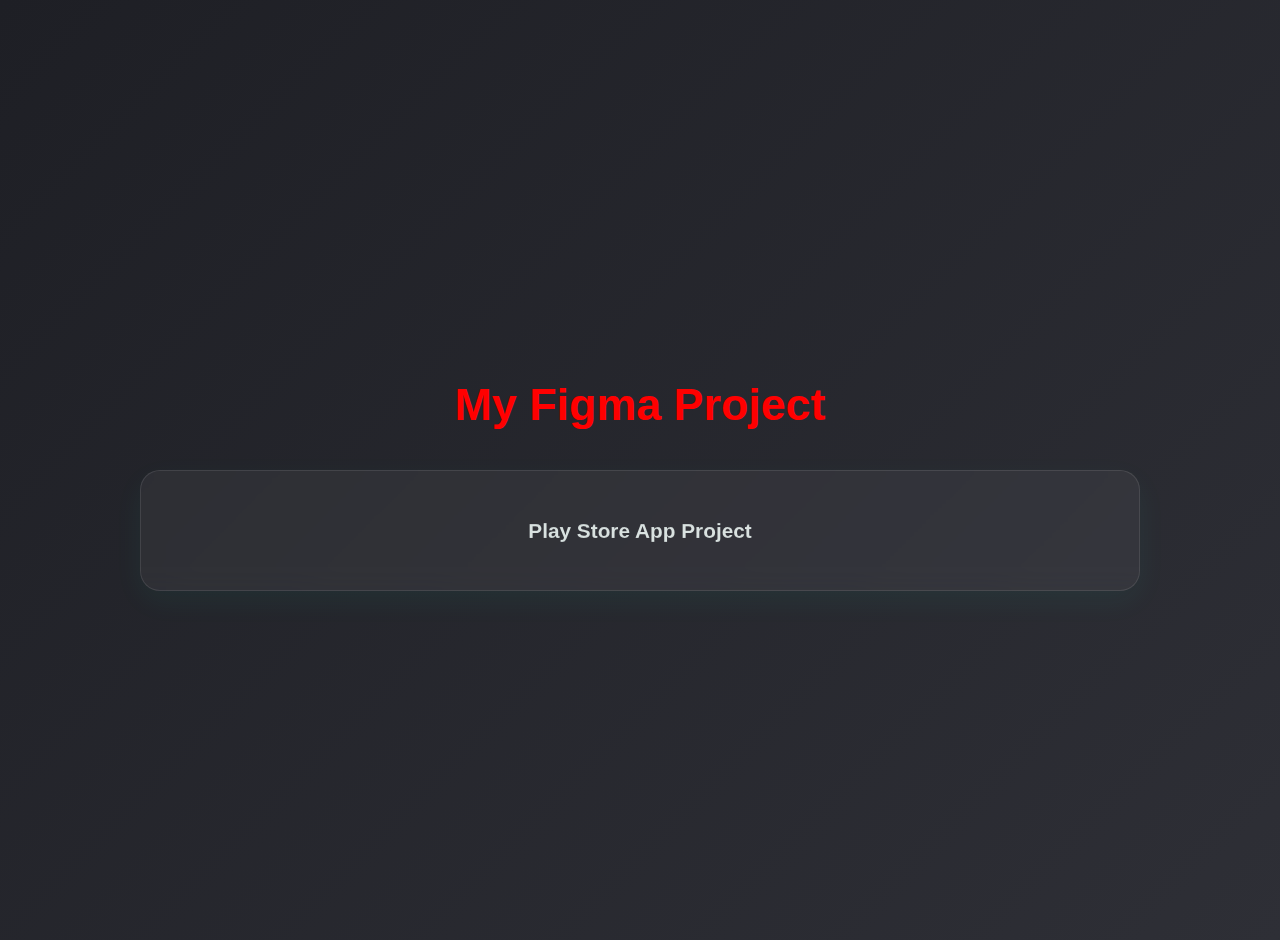
<file: figma.html>
<!DOCTYPE html>
<html lang="en">
<head>
  <meta charset="UTF-8" />
  <meta name="viewport" content="width=device-width, initial-scale=1.0"/>
  <title>Figma</title>
  <style>
    body {
      margin: 0;
      font-family: 'Segoe UI', sans-serif;
      background: linear-gradient(135deg, #1e1f25, #2e2f36);
      color: white;
      display: flex;
      flex-direction: column;
      align-items: center;
      justify-content: center;
      height: 100vh;
      text-align: center;
      overflow: hidden;
      padding: 20px;
    }

    .title {
      font-size: 2.8rem;
      margin-bottom: 40px;
      animation: fadeInDown 1s ease-out;
    }

    .title .glow {
      color: hsl(0, 100%, 50%);
    }

    .category-container {
      display: grid;
      grid-template-columns: repeat(auto-fit, minmax(240px, 1fr));
      gap: 25px;
      width: 100%;
      max-width: 1000px;
      margin: 0 auto;
      justify-content: center;
    }

    .category-card {
      background: rgba(255, 255, 255, 0.05);
      backdrop-filter: blur(10px);
      border: 1px solid rgba(255, 255, 255, 0.1);
      border-radius: 20px;
      padding: 30px;
      cursor: pointer;
      transition: all 0.4s ease;
      transform-style: preserve-3d;
      box-shadow: 0 10px 30px rgba(0, 255, 200, 0.05);
      animation: floatUp 1s ease forwards;
      text-decoration: none;
    }

    .category-card h2 {
      font-size: 1.3rem;
      font-weight: bold;
      background: linear-gradient(90deg, #d7e3e0, #dce1e1);
      -webkit-background-clip: text;
      -webkit-text-fill-color: transparent;
      transform: rotateX(10deg);
      transition: all 0.4s ease;
    }

    .category-card:hover {
      transform: rotateY(8deg) scale(1.05);
      box-shadow: 0 20px 50px rgba(215, 225, 223, 0.3);
    }

    .category-card:hover h2 {
      transform: rotateX(0deg) scale(1.1);
    }

    @keyframes fadeInDown {
      from { transform: translateY(-30px); opacity: 0; }
      to { transform: translateY(0); opacity: 1; }
    }

    @keyframes floatUp {
      0% { transform: translateY(20px); opacity: 0; }
      100% { transform: translateY(0); opacity: 1; }
    }

    @media (max-width: 600px) {
      body {
        height: auto;
        padding: 20px 10px;
        overflow: auto;
      }

      .category-card {
        padding: 20px;
      }

      .category-card h2 {
        font-size: 1.1rem;
      }
    }
  </style>
</head>
<body>

  <h1 class="title"> <span class="glow">My Figma Project</span></h1>

  <div class="category-container">
    <a href="Figma Case Study.pdf" target="_blank" class="category-card">
      <h2>Play Store App Project</h2>
    </a>
    <!-- <a href="#"  target="_blank"class="category-card">
      <h2>Counter Project</h2>
    </a> -->
  </div>

</body>
</html>
</file>
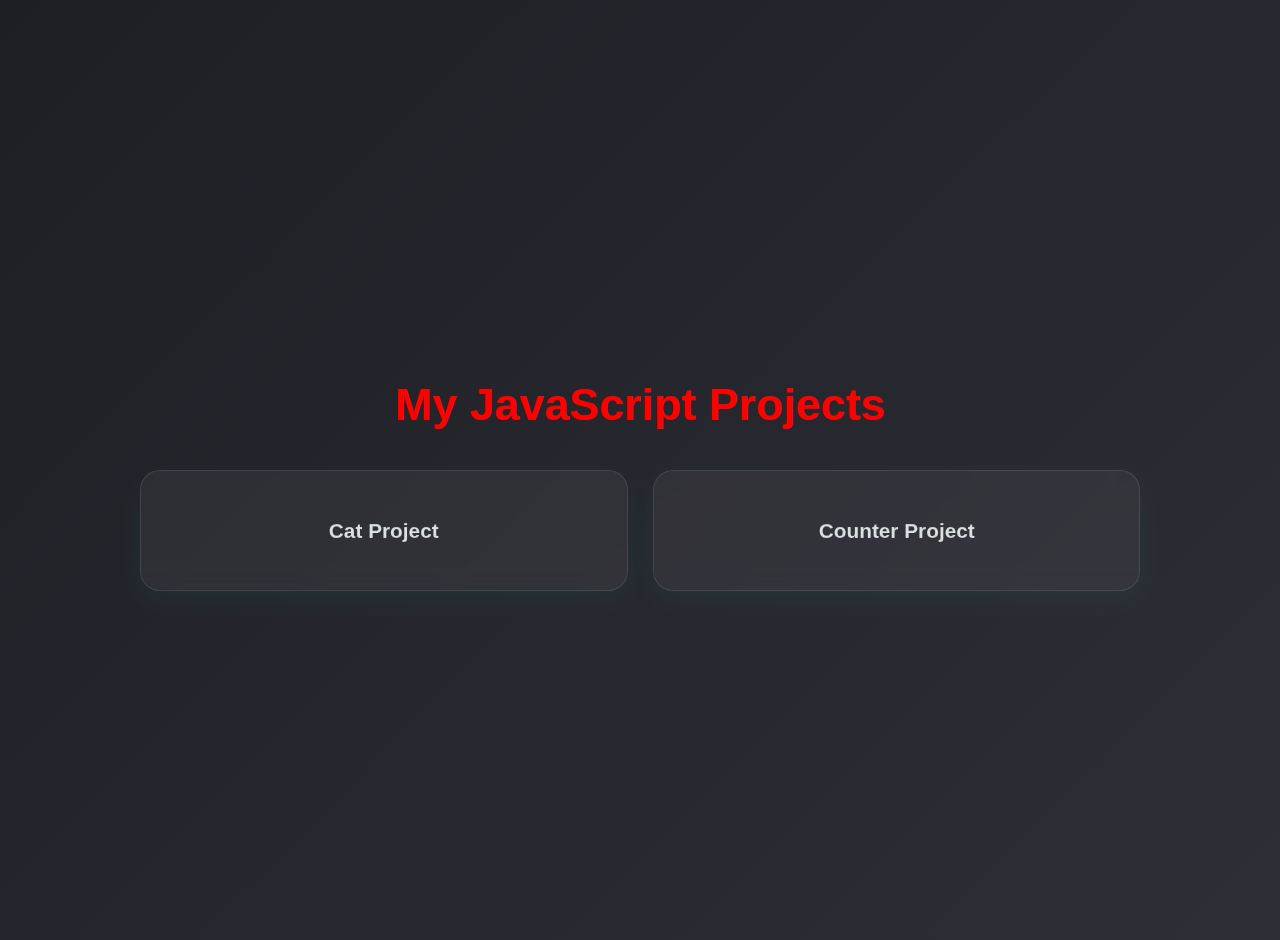
<file: js.html>
<!DOCTYPE html>
<html lang="en">
<head>
  <meta charset="UTF-8" />
  <meta name="viewport" content="width=device-width, initial-scale=1.0"/>
  <title>JavaScript</title>
  <style>
    body {
      margin: 0;
      font-family: 'Segoe UI', sans-serif;
      background: linear-gradient(135deg, #1e1f25, #2e2f36);
      color: white;
      display: flex;
      flex-direction: column;
      align-items: center;
      justify-content: center;
      height: 100vh;
      text-align: center;
      overflow: hidden;
      padding: 20px;
    }

    .title {
      font-size: 2.8rem;
      margin-bottom: 40px;
      animation: fadeInDown 1s ease-out;
    }

    .title .glow {
      color: hsl(0, 100%, 50%);
    }

    .category-container {
      display: grid;
      grid-template-columns: repeat(auto-fit, minmax(240px, 1fr));
      gap: 25px;
      width: 100%;
      max-width: 1000px;
      margin: 0 auto;
      justify-content: center;
    }

    .category-card {
      background: rgba(255, 255, 255, 0.05);
      backdrop-filter: blur(10px);
      border: 1px solid rgba(255, 255, 255, 0.1);
      border-radius: 20px;
      padding: 30px;
      cursor: pointer;
      transition: all 0.4s ease;
      transform-style: preserve-3d;
      box-shadow: 0 10px 30px rgba(0, 255, 200, 0.05);
      animation: floatUp 1s ease forwards;
      text-decoration: none;
    }

    .category-card h2 {
      font-size: 1.3rem;
      font-weight: bold;
      background: linear-gradient(90deg, #d7e3e0, #dce1e1);
      -webkit-background-clip: text;
      -webkit-text-fill-color: transparent;
      transform: rotateX(10deg);
      transition: all 0.4s ease;
    }

    .category-card:hover {
      transform: rotateY(8deg) scale(1.05);
      box-shadow: 0 20px 50px rgba(215, 225, 223, 0.3);
    }

    .category-card:hover h2 {
      transform: rotateX(0deg) scale(1.1);
    }

    @keyframes fadeInDown {
      from { transform: translateY(-30px); opacity: 0; }
      to { transform: translateY(0); opacity: 1; }
    }

    @keyframes floatUp {
      0% { transform: translateY(20px); opacity: 0; }
      100% { transform: translateY(0); opacity: 1; }
    }

    @media (max-width: 600px) {
      body {
        height: auto;
        padding: 20px 10px;
        overflow: auto;
      }

      .category-card {
        padding: 20px;
      }

      .category-card h2 {
        font-size: 1.1rem;
      }
    }
  </style>
</head>
<body>

  <h1 class="title"> <span class="glow">My JavaScript Projects</span></h1>

  <div class="category-container">
    <a href="https://maheshkavuluri28.github.io/cat_js/" target="_blank" class="category-card">
      <h2>Cat Project</h2>
    </a>
    <a href="https://maheshkavuluri28.github.io/counter_js/"  target="_blank"class="category-card">
      <h2>Counter Project</h2>
    </a>
  </div>

</body>
</html>
</file>
